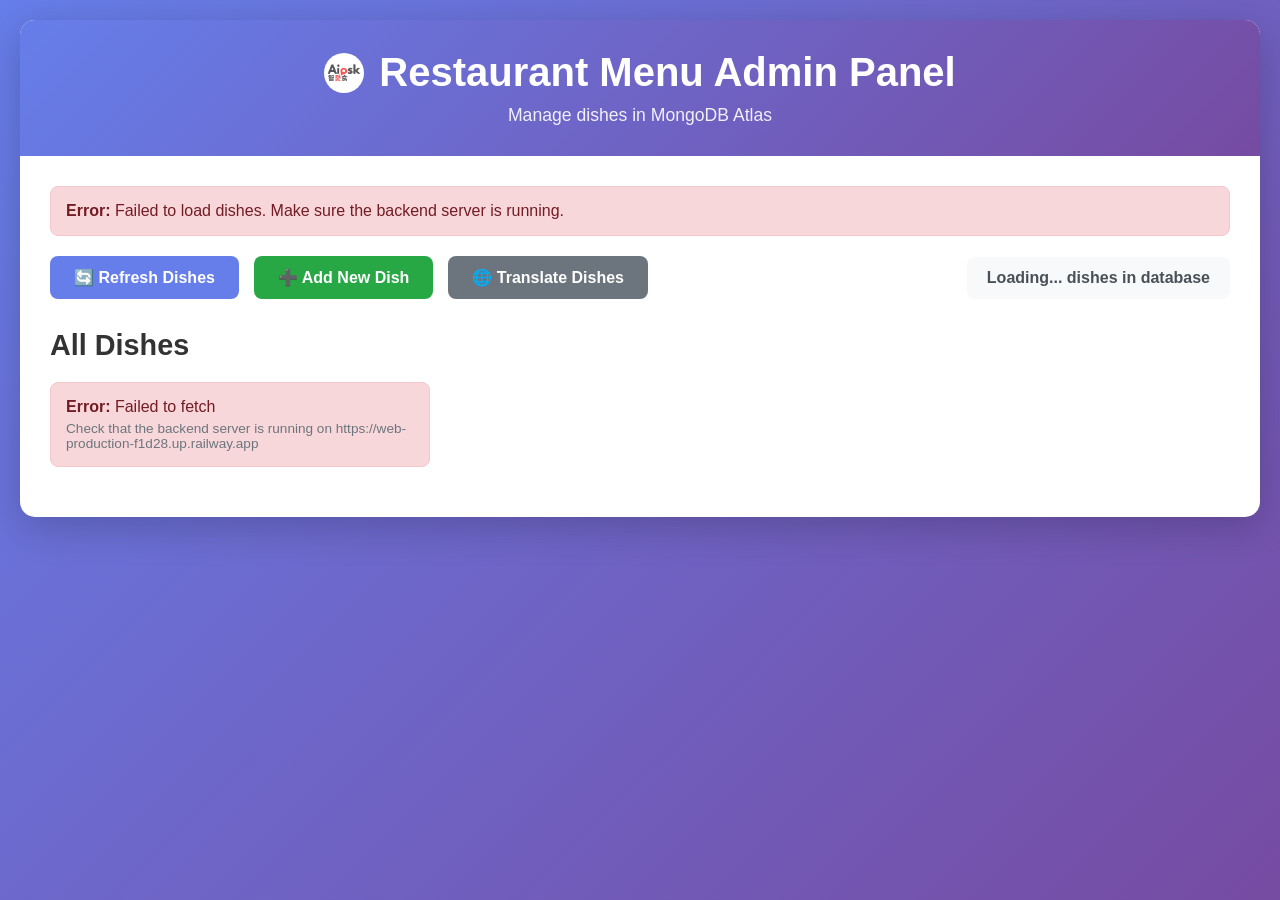
<file: admin.html>
<!DOCTYPE html>
<html lang="en">
<head>
    <meta charset="UTF-8">
    <meta name="viewport" content="width=device-width, initial-scale=1.0">
    <title>Admin Panel - Restaurant Menu Management</title>
    
    <!-- Favicon -->
    <link rel="icon" type="image/jpeg" href="icon-new.jpg">
    <link rel="apple-touch-icon" href="icon-new.jpg">
    
    <link rel="stylesheet" href="admin.css">
</head>
<body>
    <div class="admin-container">
        <header class="admin-header">
            <h1>
                <img src="icon-new.jpg" alt="Restaurant logo" class="admin-logo-icon">
                Restaurant Menu Admin Panel
            </h1>
            <p>Manage dishes in MongoDB Atlas</p>
        </header>

        <div class="admin-content">
            <!-- Control Panel -->
            <div class="control-panel">
                <button class="btn btn-primary" onclick="loadDishes()">🔄 Refresh Dishes</button>
                <button class="btn btn-success" onclick="showAddDishForm()">➕ Add New Dish</button>
                <button class="btn btn-secondary" onclick="translateAllDishes()">🌐 Translate Dishes</button>
                <div class="stats">
                    <span id="dishCount">Loading...</span> dishes in database
                </div>
            </div>

            <!-- Add/Edit Dish Form -->
            <div id="dishFormModal" class="modal" style="display: none;">
                <div class="modal-content">
                    <span class="close" onclick="closeDishForm()">&times;</span>
                    <h2 id="formTitle">Add New Dish</h2>
                    <form id="dishForm" onsubmit="saveDish(event)">
                        <input type="hidden" id="dishId" name="id">
                        <input type="hidden" id="dishMongoId" name="mongoId">

                        <div class="form-group">
                            <label for="dishName">Dish Name *</label>
                            <input type="text" id="dishName" name="name" required>
                        </div>

                        <div class="form-group">
                            <label for="dishDescription">Description *</label>
                            <textarea id="dishDescription" name="description" rows="3" required></textarea>
                        </div>

                        <div class="form-group">
                            <label for="dishIngredients">Ingredients (comma-separated)</label>
                            <textarea id="dishIngredients" name="ingredients" rows="2" placeholder="romaine lettuce, caesar dressing, croutons, parmesan"></textarea>
                        </div>

                        <div class="form-row">
                            <div class="form-group">
                                <label for="dishPrice">Price (USD) *</label>
                                <input type="number" id="dishPrice" name="price" step="0.01" min="0" required>
                            </div>

                            <div class="form-group">
                                <label for="dishCategory">Category *</label>
                                <select id="dishCategory" name="category" required>
                                    <option value="appetizers">Appetizers</option>
                                    <option value="mains">Main Courses</option>
                                    <option value="desserts">Desserts</option>
                                    <option value="drinks">Drinks</option>
                                </select>
                            </div>
                        </div>

                        <div class="form-group">
                            <label for="dishEmoji">Emoji</label>
                            <input type="text" id="dishEmoji" name="emoji" placeholder="🥗">
                        </div>

                        <div class="form-group">
                            <label for="dishTags">Tags (comma-separated)</label>
                            <input type="text" id="dishTags" name="tags" placeholder="vegetarian, gluten-free-option">
                            <small>Examples: vegetarian, vegan, low-carb, spicy, healthy</small>
                        </div>

                        <div class="form-group">
                            <label for="dishAllergens">Allergens (comma-separated)</label>
                            <input type="text" id="dishAllergens" name="allergens" placeholder="dairy, gluten, nuts">
                            <small>Examples: dairy, gluten, nuts, shellfish, eggs</small>
                        </div>

                        <div class="form-group">
                            <label for="dishRestrictions">Dietary Restrictions (comma-separated)</label>
                            <input type="text" id="dishRestrictions" name="restrictions" placeholder="high-sugar, caffeine">
                            <small>Examples: high-sugar, caffeine, alcohol, high-sodium</small>
                        </div>

                        <div class="form-section-title">Nutrition (per serving)</div>
                        <div class="nutrition-grid">
                            <div class="form-group">
                                <label for="nutritionEnergy">Energy (kcal)</label>
                                <input type="number" id="nutritionEnergy" name="nutritionEnergy" step="1" min="0">
                            </div>
                            <div class="form-group">
                                <label for="nutritionProtein">Protein (g)</label>
                                <input type="number" id="nutritionProtein" name="nutritionProtein" step="0.1" min="0">
                            </div>
                            <div class="form-group">
                                <label for="nutritionFat">Fat (g)</label>
                                <input type="number" id="nutritionFat" name="nutritionFat" step="0.1" min="0">
                            </div>
                            <div class="form-group">
                                <label for="nutritionSatFat">Saturated Fat (g)</label>
                                <input type="number" id="nutritionSatFat" name="nutritionSatFat" step="0.1" min="0">
                            </div>
                            <div class="form-group">
                                <label for="nutritionTransFat">Trans Fat (g)</label>
                                <input type="number" id="nutritionTransFat" name="nutritionTransFat" step="0.1" min="0">
                            </div>
                            <div class="form-group">
                                <label for="nutritionCarbs">Carbohydrates (g)</label>
                                <input type="number" id="nutritionCarbs" name="nutritionCarbs" step="0.1" min="0">
                            </div>
                            <div class="form-group">
                                <label for="nutritionSugars">Sugars (g)</label>
                                <input type="number" id="nutritionSugars" name="nutritionSugars" step="0.1" min="0">
                            </div>
                            <div class="form-group">
                                <label for="nutritionSodium">Sodium (mg)</label>
                                <input type="number" id="nutritionSodium" name="nutritionSodium" step="1" min="0">
                            </div>
                        </div>

                        <div class="form-actions">
                            <button type="submit" class="btn btn-primary">💾 Save Dish</button>
                            <button type="button" class="btn btn-secondary" onclick="closeDishForm()">Cancel</button>
                        </div>
                    </form>
                </div>
            </div>

            <!-- Dishes List -->
            <div class="dishes-section">
                <h2>All Dishes</h2>
                <div id="dishesList" class="dishes-grid">
                    <p>Loading dishes...</p>
                </div>
            </div>
        </div>
    </div>

    <script src="admin.js"></script>
</body>
</html>
</file>
<file: admin.css>
* {
    margin: 0;
    padding: 0;
    box-sizing: border-box;
}

body {
    font-family: 'Segoe UI', Tahoma, Geneva, Verdana, sans-serif;
    background: linear-gradient(135deg, #667eea 0%, #764ba2 100%);
    min-height: 100vh;
    padding: 20px;
}

.admin-container {
    max-width: 1400px;
    margin: 0 auto;
    background: white;
    border-radius: 15px;
    box-shadow: 0 10px 40px rgba(0, 0, 0, 0.2);
    overflow: hidden;
}

.admin-header {
    background: linear-gradient(135deg, #667eea 0%, #764ba2 100%);
    color: white;
    padding: 30px;
    text-align: center;
}

.admin-header h1 {
    font-size: 2.5em;
    margin-bottom: 10px;
    display: flex;
    align-items: center;
    justify-content: center;
    gap: 15px;
}

.admin-logo-icon {
    width: 40px !important;
    height: 40px !important;
    max-width: 40px !important;
    max-height: 40px !important;
    border-radius: 50%;
    object-fit: cover;
    vertical-align: middle;
    display: inline-block;
    flex-shrink: 0;
}

.admin-header p {
    font-size: 1.1em;
    opacity: 0.9;
}

.admin-content {
    padding: 30px;
}

.control-panel {
    display: flex;
    gap: 15px;
    align-items: center;
    margin-bottom: 30px;
    flex-wrap: wrap;
}

.btn {
    padding: 12px 24px;
    border: none;
    border-radius: 8px;
    font-size: 1em;
    cursor: pointer;
    transition: all 0.3s;
    font-weight: 600;
}

.btn-primary {
    background: #667eea;
    color: white;
}

.btn-primary:hover {
    background: #5568d3;
    transform: translateY(-2px);
    box-shadow: 0 5px 15px rgba(102, 126, 234, 0.4);
}

.btn-success {
    background: #28a745;
    color: white;
}

.btn-success:hover {
    background: #218838;
    transform: translateY(-2px);
    box-shadow: 0 5px 15px rgba(40, 167, 69, 0.4);
}

.btn-danger {
    background: #dc3545;
    color: white;
}

.btn-danger:hover {
    background: #c82333;
    transform: translateY(-2px);
    box-shadow: 0 5px 15px rgba(220, 53, 69, 0.4);
}

.btn-secondary {
    background: #6c757d;
    color: white;
}

.btn-secondary:hover {
    background: #5a6268;
}

.stats {
    margin-left: auto;
    padding: 12px 20px;
    background: #f8f9fa;
    border-radius: 8px;
    font-weight: 600;
    color: #495057;
}

.dishes-section h2 {
    margin-bottom: 20px;
    color: #333;
    font-size: 1.8em;
}

.dishes-grid {
    display: grid;
    grid-template-columns: repeat(auto-fill, minmax(350px, 1fr));
    gap: 20px;
}

.dish-card {
    background: #f8f9fa;
    border: 2px solid #e9ecef;
    border-radius: 12px;
    padding: 20px;
    transition: all 0.3s;
}

.dish-card:hover {
    border-color: #667eea;
    box-shadow: 0 5px 20px rgba(102, 126, 234, 0.2);
    transform: translateY(-3px);
}

.dish-header {
    display: flex;
    justify-content: space-between;
    align-items: start;
    margin-bottom: 15px;
}

.dish-name {
    font-size: 1.3em;
    font-weight: 700;
    color: #333;
    display: flex;
    align-items: center;
    gap: 10px;
}

.dish-emoji {
    font-size: 1.5em;
}

.dish-actions {
    display: flex;
    gap: 8px;
}

.btn-small {
    padding: 6px 12px;
    font-size: 0.85em;
    border-radius: 6px;
}

.dish-info {
    margin-bottom: 12px;
}

.dish-info p {
    color: #666;
    margin-bottom: 8px;
    line-height: 1.6;
}

.dish-price {
    font-size: 1.4em;
    font-weight: 700;
    color: #28a745;
    margin: 10px 0;
}

.dish-tags {
    display: flex;
    flex-wrap: wrap;
    gap: 6px;
    margin-top: 10px;
}

.tag {
    background: #667eea;
    color: white;
    padding: 4px 10px;
    border-radius: 15px;
    font-size: 0.8em;
    font-weight: 600;
}

.tag-allergen {
    background: #dc3545;
}

.tag-restriction {
    background: #ffc107;
    color: #333;
}

/* Modal Styles */
.modal {
    display: none;
    position: fixed;
    z-index: 1000;
    left: 0;
    top: 0;
    width: 100%;
    height: 100%;
    background-color: rgba(0, 0, 0, 0.5);
    overflow: auto;
}

.modal-content {
    background-color: white;
    margin: 5% auto;
    padding: 30px;
    border-radius: 15px;
    width: 90%;
    max-width: 850px;
    box-shadow: 0 10px 40px rgba(0, 0, 0, 0.3);
    position: relative;
}

.close {
    color: #aaa;
    float: right;
    font-size: 28px;
    font-weight: bold;
    cursor: pointer;
    position: absolute;
    right: 20px;
    top: 20px;
}

.close:hover {
    color: #000;
}

#formTitle {
    margin-bottom: 25px;
    color: #333;
}

.form-group {
    margin-bottom: 20px;
}

.form-row {
    display: grid;
    grid-template-columns: 1fr 1fr;
    gap: 15px;
}

.form-section-title {
    margin: 10px 0 12px;
    font-size: 1.05em;
    font-weight: 700;
    color: #333;
    border-top: 1px solid #eee;
    padding-top: 12px;
}

.nutrition-grid {
    display: grid;
    grid-template-columns: 1fr 1fr;
    gap: 12px 15px;
    margin-bottom: 10px;
}

label {
    display: block;
    margin-bottom: 8px;
    font-weight: 600;
    color: #333;
}

input[type="text"],
input[type="number"],
textarea,
select {
    width: 100%;
    padding: 12px;
    border: 2px solid #e9ecef;
    border-radius: 8px;
    font-size: 1em;
    transition: border-color 0.3s;
}

input:focus,
textarea:focus,
select:focus {
    outline: none;
    border-color: #667eea;
}

textarea {
    resize: vertical;
    min-height: 80px;
}

small {
    display: block;
    margin-top: 5px;
    color: #6c757d;
    font-size: 0.85em;
}

.form-actions {
    display: flex;
    gap: 15px;
    margin-top: 25px;
    justify-content: flex-end;
}

.loading {
    text-align: center;
    padding: 40px;
    color: #666;
}

.error {
    background: #f8d7da;
    color: #721c24;
    padding: 15px;
    border-radius: 8px;
    margin-bottom: 20px;
    border: 1px solid #f5c6cb;
}

.success {
    background: #d4edda;
    color: #155724;
    padding: 15px;
    border-radius: 8px;
    margin-bottom: 20px;
    border: 1px solid #c3e6cb;
}

@media (max-width: 768px) {
    .form-row {
        grid-template-columns: 1fr;
    }
    
    .dishes-grid {
        grid-template-columns: 1fr;
    }
    
    .control-panel {
        flex-direction: column;
        align-items: stretch;
    }
    
    .stats {
        margin-left: 0;
        text-align: center;
    }
}
</file>
